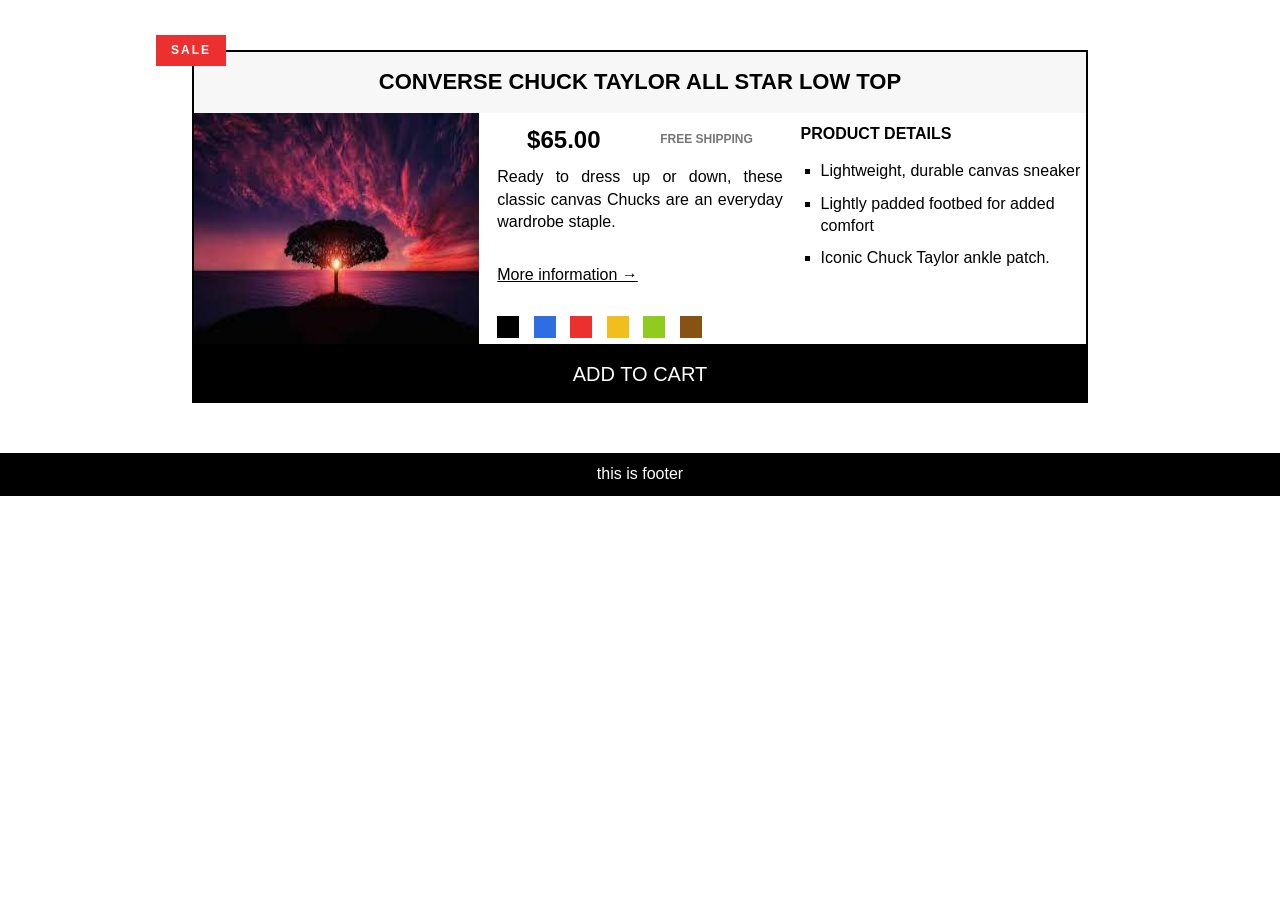
<file: challeng2_cart.html>
<!DOCTYPE html>
<html lang="en">
  <head>
    <meta charset="UTF-8" />
    <meta name="viewport" content="width=device-width, initial-scale=1.0" />
    <title>Document</title>

    <style>
      * {
        margin: 0;
        padding: 0;
        box-sizing: border-box;
      }

      body {
        font-family: sans-serif;
        line-height: 1.4;
      }

      /* PRODUCT */
      .product {
        width: 70%;
        margin: 50px auto;
        position: relative;

        box-sizing: border-box;
        border: 2px solid black;
      }

      .product-title {
        text-align: center;
        font-size: 22px;
        text-transform: uppercase;
        background-color: #f7f7f7;
        padding: 15px;
      }

      /* PRODUCT INFORMATION */
      .price {
        font-size: 24px;
      }

      .shipping {
        font-size: 12px;
        text-transform: uppercase;
        font-weight: bold;
        color: #777;
      }

      .sale {
        background-color: #ec2f2f;
        color: #fff;
        font-size: 12px;
        text-transform: uppercase;
        font-weight: bold;
        letter-spacing: 2px;
        padding: 7px 15px;
        display: inline-block;
        position: absolute;
        top: -17px;
        left: -38px;

        /*   width: 40px;
  text-align: center; */
      }

      .more-info:link,
      .more-info:visited {
        color: black;
        margin-bottom: 30px;
        display: inline-block;
        margin-top: 30px;
      }

      .more-info:hover,
      .more-info:active {
        text-decoration: none;
      }

      .color {
        background-color: #000;
        height: 22px;
        width: 22px;
        display: inline-block;
        margin-right: 10px;
      }

      .color-blue {
        background-color: #2f6ee2;
      }
      .color-red {
        background-color: #ec2f2f;
      }
      .color-yellow {
        background-color: #f0bf1e;
      }
      .color-green {
        background-color: #90cc20;
      }
      .color-brown {
        background-color: #885214;
      }

      /* PRODUCT DETAILS */
      .details-title {
        text-transform: uppercase;
        font-size: 16px;
        margin-bottom: 15px;
        margin-top: 10px;
      }

      .details-list {
        list-style: square;
        margin-left: 20px;
      }

      .details-list li {
        margin-bottom: 10px;
      }

      /* BUTTON */
      .add-cart {
        background-color: #000;
        border: none;
        color: #fff;
        font-size: 20px;
        text-transform: uppercase;
        cursor: pointer;
        padding: 15px;
        width: 100%;
        border-top: 4px solid black;
      }

      .add-cart:hover {
        color: #000;
        background-color: #fff;
      }

      .price_shipping {
        display: flex;
        justify-content: space-around;
        align-items: center;
        margin: 10px 0;
      }
      .product-description {
        text-align: justify;
      }
      .main {
        display: flex;
        justify-content: center;
        gap: 2%;
      }
      .first {
        flex: 1;
        width: 30%;
        height: auto;
      }
      .second {
        flex: 1;
        width: 30%;
        height: auto;
      }
      .third {
        flex: 1;
        width: 30%;
        height: auto;
      }
      footer {
        clear: both;
        background-color: black;
        color: white;
        text-align: center;
        padding: 10px;
      }
    </style>
  </head>
  <body>
    <article class="product">
      <h2 class="product-title">Converse Chuck Taylor All Star Low Top</h2>
      <div class="main">
        <img
          src="images/first.jpg"
          alt="Chuck Taylor All Star Shoe"
          class="first"
        />

        <div class="second">
          <div class="price_shipping">
            <p class="price"><strong>$65.00</strong></p>
            <p class="shipping">Free shipping</p>
          </div>
          <p class="sale">Sale</p>

          <p class="product-description">
            Ready to dress up or down, these classic canvas Chucks are an
            everyday wardrobe staple.
          </p>
          <a href="https://converse.com" target="_blank" class="more-info"
            >More information &rarr;</a
          >

          <div class="colors">
            <div class="color"></div>
            <div class="color color-blue"></div>
            <div class="color color-red"></div>
            <div class="color color-yellow"></div>
            <div class="color color-green"></div>
            <div class="color color-brown"></div>
          </div>
        </div>
        <div class="third">
          <h3 class="details-title">Product details</h3>
          <ul class="details-list">
            <li>Lightweight, durable canvas sneaker</li>
            <li>Lightly padded footbed for added comfort</li>
            <li>Iconic Chuck Taylor ankle patch.</li>
          </ul>
        </div>
      </div>
      <button class="add-cart">Add to cart</button>
    </article>
    <footer>this is footer</footer>
  </body>
</html>
</file>
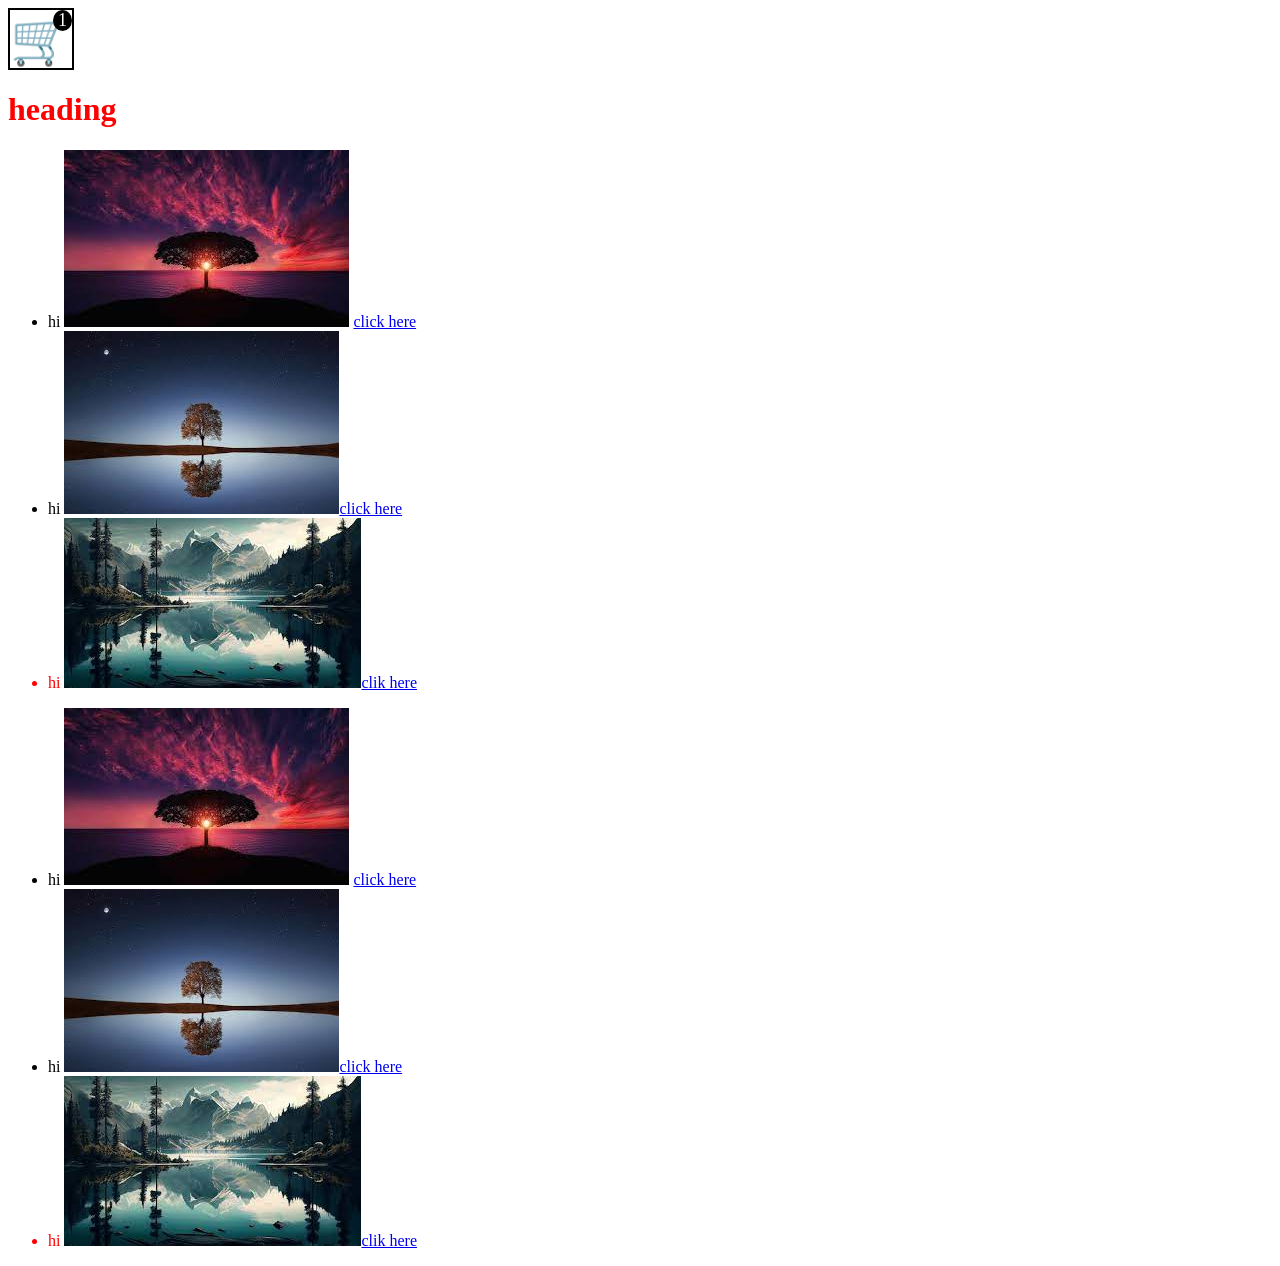
<file: challenge1_tags.html>
<!DOCTYPE html>
<html lang="en">
  <head>
    <meta charset="UTF-8" />
    <meta name="viewport" content="width=device-width, initial-scale=1.0" />
    <title>Challenge1</title>
    <style>
      /* li {
         list-style: none;
       } */
      /* #first {
         background-color: orange;
       } */
      li:nth-child(3) {
        color: red;
      }
      #first {
        color: red;
      }
      #second {
        color: blue;
      }

      .cart::after {
        content: "1";
        border-radius: 50%;
        background-color: black;
        color: white;
        font-size: large;
        display: inline-block;
        padding: 0 5px;
        position: absolute;
        right: 0;
        top: 0;
        /* left: 20px; */
      }
      div {
        position: relative;
        width: fit-content;
        height: fit-content;
        border: 2px solid black;
        font-size: 50px;
      }
    </style>
  </head>
  <body>
    <div class="cart">🛒</div>
    <h1 id="first">heading</h1>
    <aside>
      <ul class="first">
        <li>
          hi
          <img src="images/first.jpg" alt="" />
          <a href="https://www.google.com/">click here</a>
        </li>
        <li>
          hi <img src="images/second.jpg" alt="" /><a
            href="https://www.google.com/"
            >click here</a
          >
        </li>
        <li>
          hi <img src="images/third.jpg" alt="" /><a
            href="https://www.google.com/"
            >clik here</a
          >
        </li>
      </ul>
      <ul class="first">
        <li>
          hi
          <img src="images/first.jpg" alt="" />
          <a href="https://www.google.com/">click here</a>
        </li>
        <li>
          hi <img src="images/second.jpg" alt="" /><a
            href="https://www.google.com/"
            >click here</a
          >
        </li>
        <li>
          hi <img src="images/third.jpg" alt="" /><a
            href="https://www.google.com/"
            >clik here</a
          >
        </li>
      </ul>
    </aside>
  </body>
</html>
</file>
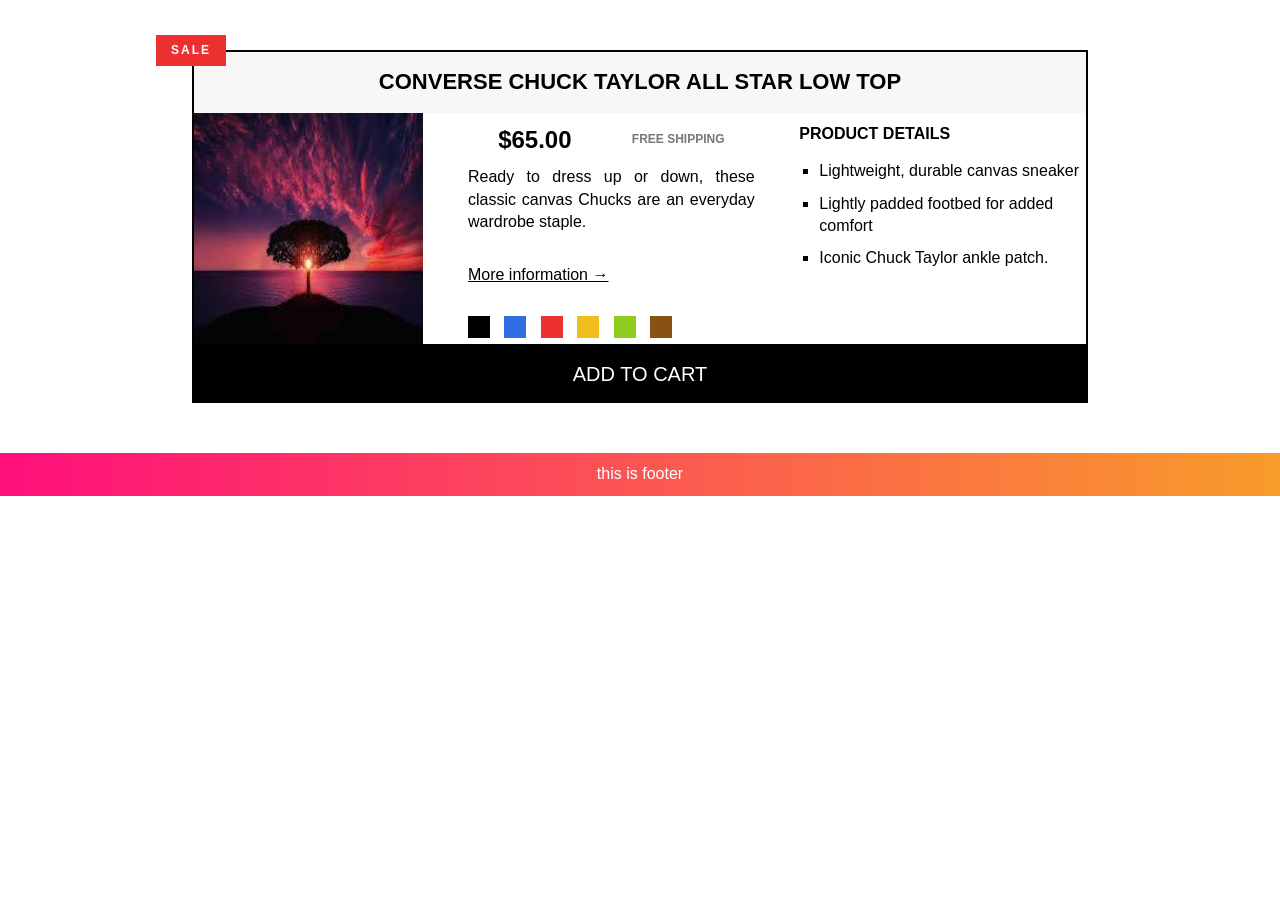
<file: challenge3_grid.html>
<!DOCTYPE html>
<html lang="en">
  <head>
    <meta charset="UTF-8" />
    <meta name="viewport" content="width=device-width, initial-scale=1.0" />
    <title>Document</title>

    <style>
      * {
        margin: 0;
        padding: 0;
        box-sizing: border-box;
      }

      body {
        font-family: sans-serif;
        line-height: 1.4;
      }

      /* PRODUCT */
      .product {
        width: 70%;
        margin: 50px auto;
        position: relative;

        box-sizing: border-box;
        border: 2px solid black;
      }

      .product-title {
        text-align: center;
        font-size: 22px;
        text-transform: uppercase;
        background-color: #f7f7f7;
        padding: 15px;
      }

      /* PRODUCT INFORMATION */
      .price {
        font-size: 24px;
      }

      .shipping {
        font-size: 12px;
        text-transform: uppercase;
        font-weight: bold;
        color: #777;
      }

      .sale {
        background-color: #ec2f2f;
        color: #fff;
        font-size: 12px;
        text-transform: uppercase;
        font-weight: bold;
        letter-spacing: 2px;
        padding: 7px 15px;
        display: inline-block;
        position: absolute;
        top: -17px;
        left: -38px;

        /*   width: 40px;
      text-align: center; */
      }

      .more-info:link,
      .more-info:visited {
        color: black;
        margin-bottom: 30px;
        display: inline-block;
        margin-top: 30px;
      }

      .more-info:hover,
      .more-info:active {
        text-decoration: none;
      }

      .color {
        background-color: #000;
        height: 22px;
        width: 22px;
        display: inline-block;
        margin-right: 10px;
      }

      .color-blue {
        background-color: #2f6ee2;
      }
      .color-red {
        background-color: #ec2f2f;
      }
      .color-yellow {
        background-color: #f0bf1e;
      }
      .color-green {
        background-color: #90cc20;
      }
      .color-brown {
        background-color: #885214;
      }

      /* PRODUCT DETAILS */
      .details-title {
        text-transform: uppercase;
        font-size: 16px;
        margin-bottom: 15px;
        margin-top: 10px;
      }

      .details-list {
        list-style: square;
        margin-left: 20px;
      }

      .details-list li {
        margin-bottom: 10px;
      }

      /* BUTTON */
      .add-cart {
        background-color: #000;
        border: none;
        color: #fff;
        font-size: 20px;
        text-transform: uppercase;
        cursor: pointer;
        padding: 15px;
        width: 100%;
        border-top: 4px solid black;
        grid-column: 1/-1;
      }

      .add-cart:hover {
        color: #000;
        background-color: #fff;
      }

      .price_shipping {
        display: flex;
        justify-content: space-around;
        align-items: center;
        margin: 10px 0;
      }
      .product-description {
        text-align: justify;
      }
      .first {
        width: 100%;
        height: 100%;
      }
      .main {
        display: grid;
        grid-template-columns: 4fr 5fr 5fr;
        column-gap: 5%;
      }
      footer {
        background: linear-gradient(
          90deg,
          hsla(333, 100%, 53%, 1) 0%,
          hsla(33, 94%, 57%, 1) 100%
        );

        color: white;
        text-align: center;
        padding: 10px;
      }
      @media only screen and (max-width: 1085px) {
        .main {
          display: grid;
          grid-template-columns: 2fr 3fr;
        }
        .third {
          grid-column: 1/-1;
        }
        .second {
          margin-right: 2%;
        }
      }
      @media only screen and (max-width: 575px) {
        .main {
          display: grid;
          grid-template-columns: 1fr;
        }
        .third {
          grid-column: 1/-1;
        }
        .second {
          margin-right: 2%;
        }
      }
    </style>
  </head>
  <body>
    <article class="product">
      <h2 class="product-title">Converse Chuck Taylor All Star Low Top</h2>
      <div class="main">
        <img
          src="images/first.jpg"
          alt="Chuck Taylor All Star Shoe"
          class="first"
        />

        <div class="second">
          <div class="price_shipping">
            <p class="price"><strong>$65.00</strong></p>
            <p class="shipping">Free shipping</p>
          </div>
          <p class="sale">Sale</p>

          <p class="product-description">
            Ready to dress up or down, these classic canvas Chucks are an
            everyday wardrobe staple.
          </p>
          <a href="https://converse.com" target="_blank" class="more-info"
            >More information &rarr;</a
          >

          <div class="colors">
            <div class="color"></div>
            <div class="color color-blue"></div>
            <div class="color color-red"></div>
            <div class="color color-yellow"></div>
            <div class="color color-green"></div>
            <div class="color color-brown"></div>
          </div>
        </div>
        <div class="third">
          <h3 class="details-title">Product details</h3>
          <ul class="details-list">
            <li>Lightweight, durable canvas sneaker</li>
            <li>Lightly padded footbed for added comfort</li>
            <li>Iconic Chuck Taylor ankle patch.</li>
          </ul>
        </div>
        <button class="add-cart">Add to cart</button>
      </div>
    </article>
    <footer>this is footer</footer>
  </body>
</html>
</file>
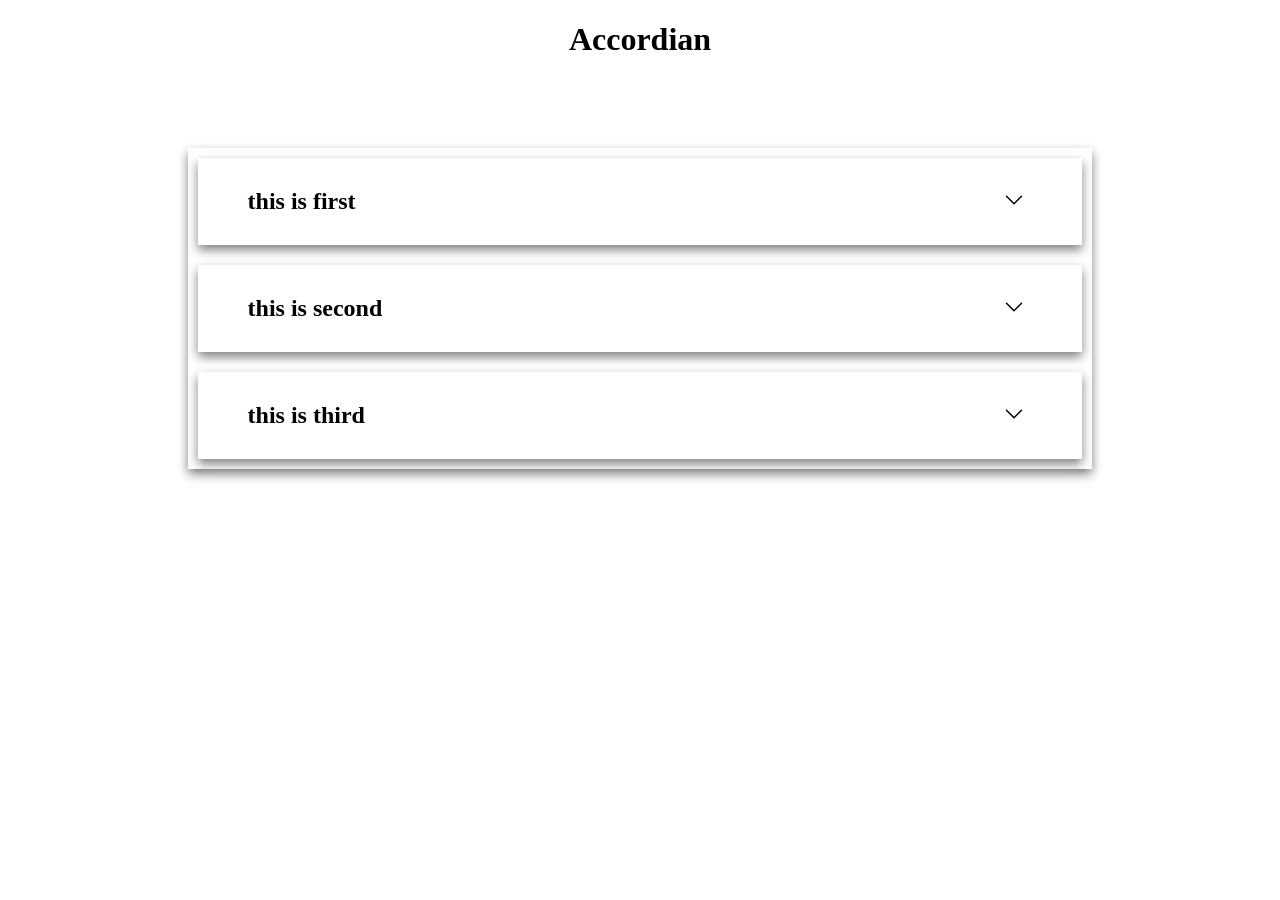
<file: challenge4_Accordian.html>
<!DOCTYPE html>
<html lang="en">
  <head>
    <meta charset="UTF-8" />
    <meta name="viewport" content="width=device-width, initial-scale=1.0" />
    <title>Accordian</title>
    <style>
      .accordian {
        width: 70%;

        margin: 10vh auto;
        display: grid;
        grid-template-columns: 1fr;
        gap: 20px;
        padding: 10px 10px;
        box-shadow: 0 5px 10px 0 grey;
      }
      .com {
        grid-column: 1/-1;
        padding: 10px 50px;

        box-shadow: 0 5px 10px 0 grey;
        display: grid;
        grid-template-columns: 1fr auto;
      }
      button {
        border: none;
        background-color: white;
      }
      p {
        grid-column: 1/-1;
      }
      .hidden {
        display: none;
      }
      .icon {
        width: 24px;
        height: 24px;
      }
      h1 {
        text-align: center;
      }
    </style>
  </head>
  <body>
    <h1>Accordian</h1>
    <div class="accordian">
      <div class="first com">
        <h2>this is first</h2>
        <button>
          <svg
            xmlns="http://www.w3.org/2000/svg"
            fill="none"
            viewBox="0 0 24 24"
            stroke-width="1.5"
            stroke="currentColor"
            class="icon"
          >
            <path
              stroke-linecap="round"
              stroke-linejoin="round"
              d="m19.5 8.25-7.5 7.5-7.5-7.5"
            />
          </svg>
        </button>

        <p class="para1 hidden para">
          Lorem ipsum dolor sit amet consectetur adipisicing elit. Est, totam,
          veniam quas blanditiis asperiores doloribus sit quae, doloremque neque
          eius perferendis nulla incidunt eum dolore laborum amet animi? Quidem
          magni inventore facere praesentium in. Lorem ipsum dolor, sit amet
          consectetur adipisicing elit. Sequi quod similique ducimus eaque
          libero deserunt, optio odio illum fugiat? Architecto cupiditate nihil,
          labore nostrum quis minus, totam facilis aperiam perferendis aliquid,
          magni rem suscipit?1
        </p>
      </div>
      <div class="second com">
        <h2>this is second</h2>
        <button>
          <svg
            xmlns="http://www.w3.org/2000/svg"
            fill="none"
            viewBox="0 0 24 24"
            stroke-width="1.5"
            stroke="currentColor"
            class="icon"
          >
            <path
              stroke-linecap="round"
              stroke-linejoin="round"
              d="m19.5 8.25-7.5 7.5-7.5-7.5"
            />
          </svg>
        </button>
        <p class="para2 hidden para">
          Lorem ipsum dolor sit amet consectetur adipisicing elit. Est, totam,
          veniam quas blanditiis asperiores doloribus sit quae, doloremque neque
          eius perferendis nulla incidunt eum dolore laborum amet animi? Quidem
          magni inventore facere praesentium in. Lorem ipsum dolor, sit amet
          consectetur adipisicing elit. Sequi quod similique ducimus eaque
          libero deserunt, optio odio illum fugiat? Architecto cupiditate nihil,
          labore nostrum quis minus, totam facilis aperiam perferendis aliquid,
          magni rem suscipit?2
        </p>
      </div>
      <div class="third com">
        <h2>this is third</h2>
        <button>
          <svg
            xmlns="http://www.w3.org/2000/svg"
            fill="none"
            viewBox="0 0 24 24"
            stroke-width="1.5"
            stroke="currentColor"
            class="icon"
          >
            <path
              stroke-linecap="round"
              stroke-linejoin="round"
              d="m19.5 8.25-7.5 7.5-7.5-7.5"
            />
          </svg>
        </button>
        <p class="para3 hidden para">
          Lorem ipsum dolor sit amet consectetur adipisicing elit. Est, totam,
          veniam quas blanditiis asperiores doloribus sit quae, doloremque neque
          eius perferendis nulla incidunt eum dolore laborum amet animi? Quidem
          magni inventore facere praesentium in. Lorem ipsum dolor, sit amet
          consectetur adipisicing elit. Sequi quod similique ducimus eaque
          libero deserunt, optio odio illum fugiat? Architecto cupiditate nihil,
          labore nostrum quis minus, totam facilis aperiam perferendis aliquid,
          magni rem suscipit?3
        </p>
      </div>
    </div>
  </body>
  <script>
    let allbt = document.querySelectorAll("button");
    allbt.forEach((bt, i) => {
      bt.addEventListener("click", (bt) => {
        console.log(`para${i + 1}`);
        document.querySelector(`.para${i + 1}`).classList.toggle("hidden");
      });
    });
  </script>
</html>
</file>
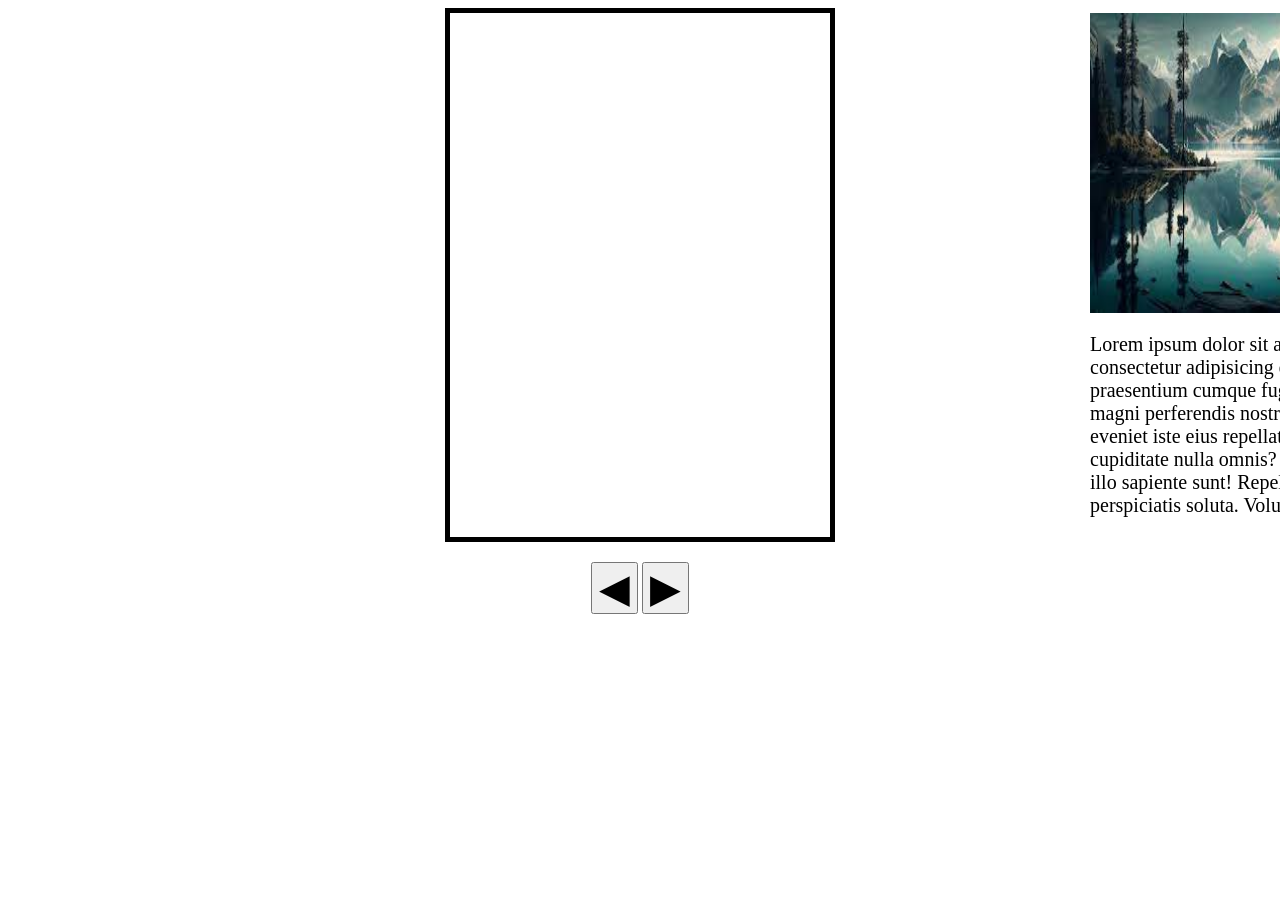
<file: challenge5_slider.html>
<!DOCTYPE html>
<html lang="en">
  <head>
    <meta charset="UTF-8" />
    <meta name="viewport" content="width=device-width, initial-scale=1.0" />
    <title>slider</title>
    <style>
      div {
        display: grid;
        grid-template-columns: 300px;
      }
      img {
        width: 300px;
        height: 300px;
      }
      p {
        font-size: 20px;
      }
      .main {
        width: 300px;
        display: grid;
        grid-template-columns: 1fr 1fr 1fr;
        margin: auto;
        

        transition: transform 0.5s ease;
      }
      .show {
        display: block;
      }
      .hidden {
        visibility: hidden;
      }
      .cont{
        border:5px solid black;
        margin:auto;
      }
      header{
        border:5px solid black;
        width:30%;
        margin:auto;
      }
      .bt{
        display:block;
          margin:20px;
          text-align: center;

      }
      .bt1,.bt2{
        font-size:40px;
      }
    </style>
  </head>
  <body>
    <header>
    <div class="main">
    
      <div class="content c1 hidden">
        <img src="images/first.jpg" alt="" />
        <p>
          Lorem ipsum dolor sit amet, consectetur adipisicing elit. Nesciunt
          praesentium cumque fugit mollitia, magni perferendis nostrum odit in
          eveniet iste eius repellat facere cupiditate nulla omnis? Asperiores
          illo sapiente sunt! Repellat, perspiciatis soluta. Voluptatum.
        </p>
      </div>
      <div class="content c2 hidden">
        <img src="images/second.jpg" alt="" />
        <p>
          Lorem ipsum dolor sit amet, consectetur adipisicing elit. Nesciunt
          praesentium cumque fugit mollitia, magni perferendis nostrum odit in
          eveniet iste eius repellat facere cupiditate nulla omnis? Asperiores
          illo sapiente sunt! Repellat, perspiciatis soluta. Voluptatum.
        </p>
        </div>
      <div class="content c3  ">
        <img src="images/third.jpg" alt="" />
        <p>
          Lorem ipsum dolor sit amet, consectetur adipisicing elit. Nesciunt
          praesentium cumque fugit mollitia, magni perferendis nostrum odit in
          eveniet iste eius repellat facere cupiditate nulla omnis? Asperiores
          illo sapiente sunt! Repellat, perspiciatis soluta. Voluptatum.
        </p>
      </div>
    </div>
 </header>
 <div class="bt">
    <button class="bt1">◀</button>
    <button class="bt2">▶</button>
</div>
  </body>
 
  </html>
  </html>
  <script>
    let left = document.querySelector(".bt1");
    let right = document.querySelector(".bt2");
    let container = document.querySelector(".main");
    let i = 1;
    left.addEventListener("click", (e) => {
      container.style.transform = `translateX(-${(i % 3) * 300}px)`;
      //   document.querySelector(`.c1`).classList.add("hidden");
      //   document.querySelector(`.c2`).classList.add("hidden");
      //   document.querySelector(`.c3`).classList.add("hidden");
      document.querySelector(`.c${i}`).classList.add("hidden");
      if (i === 3) i = 0;
      document.querySelector(`.c${i + 1}`).classList.remove("hidden");

      i++;
      // if (i == 3) i = 0;
    });
    let j=1;
    let k=3;
    right.addEventListener("click", (e) => {
      container.style.transform = `translateX(+${(j % 3) * 300}px)`;
      
      document.querySelector(`.c${k}`).classList.add("hidden");

      // if(j===1) j=4;
      if(k===1)k=4;
      document.querySelector(`.c${k - 1}`).classList.remove("hidden");
      k--;
      j++;
      // if (i == 3) i = 0;
    });
  </script>
</html>
</file>
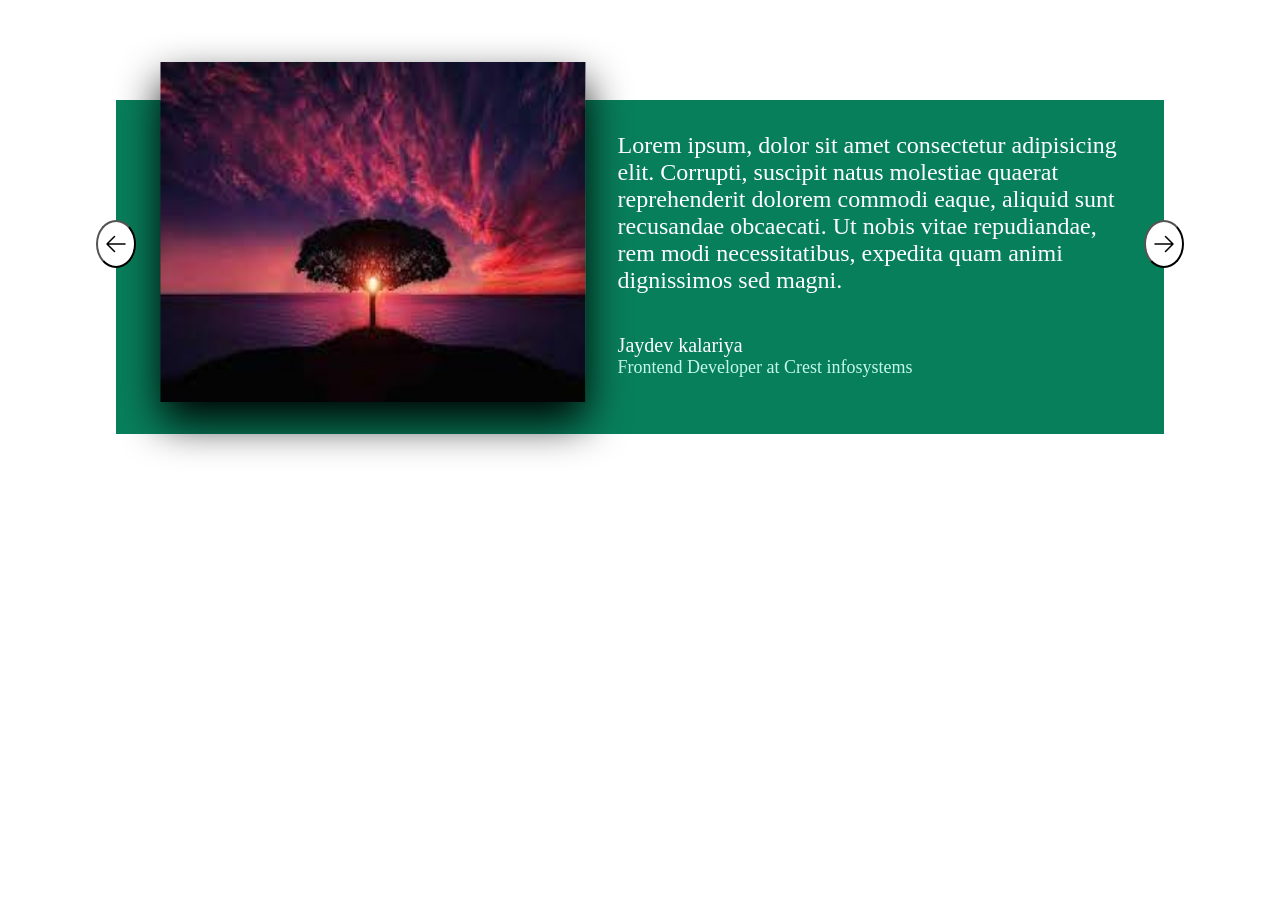
<file: challenge6.html>
<!DOCTYPE html>
<html lang="en">
<head>
    <meta charset="UTF-8">
    <meta name="viewport" content="width=device-width, initial-scale=1.0">
    <title>Document</title>
</head>
<style>
    .carosol{
        background-color:#087f5b;
        width:70%;
        margin:100px auto;
        padding:32px;
        padding-left:132px;
        display:grid;
        grid-template-columns: auto 1fr;
        color:white;
        column-gap:120px;
        position:relative;
    }
    .img{
        transform:scale(1.7);
        height:200px;
        width:250px;
        box-shadow:0px 12px 24px 0 black;

    }
    .text{
        font-size:24px;
        font-weight:500px;

    }
    .author{
        margin-top:40px;
        line-height: 0;
    }
    .name{
        padding: 0;
        margin:0;
        font-size:20px;
    }
    .desc{
        padding: 0;
        margin:0;
        font-size:18px;
        color:#c3fae8
       
    }
    .bt1{
        position:absolute;
        left:-20px;
        top:120px;
        font-size:36px;
        font-weight:bold;
        border-radius:50%;
        background-color: white;
    }
    .bt2{
        position:absolute;
        right:-20px;
        top:120px;
        font-size:36px;
        font-weight:bold;
        border-radius:50%;
        background-color: white;
    }
    .btn{
        width:24px;
        height:24px;
    }
</style>
<body>
    <div class="carosol">
        <img src="images/first.jpg" alt="" class="img" />
        <div class="text">
            Lorem ipsum, dolor sit amet consectetur adipisicing elit. Corrupti, suscipit natus molestiae quaerat reprehenderit dolorem commodi eaque, aliquid sunt recusandae obcaecati. Ut nobis vitae repudiandae, rem modi necessitatibus, expedita quam animi dignissimos sed magni.

            <p class="author">
                <p class="name">Jaydev kalariya</p>
                <p class="desc">Frontend Developer at Crest infosystems</p>
            </p>
        </div>
        <button class="bt1"><svg xmlns="http://www.w3.org/2000/svg" fill="none" viewBox="0 0 24 24" stroke-width="1.5" stroke="currentColor" class="btn">
            <path stroke-linecap="round" stroke-linejoin="round" d="M10.5 19.5 3 12m0 0 7.5-7.5M3 12h18" />
          </svg>
          </button>
        <button class="bt2"><svg xmlns="http://www.w3.org/2000/svg" fill="none" viewBox="0 0 24 24" stroke-width="1.5" stroke="currentColor" class="btn">
            <path stroke-linecap="round" stroke-linejoin="round" d="M13.5 4.5 21 12m0 0-7.5 7.5M21 12H3" />
          </svg>
          </button>
    </div>
   
</body>
</html>
</file>
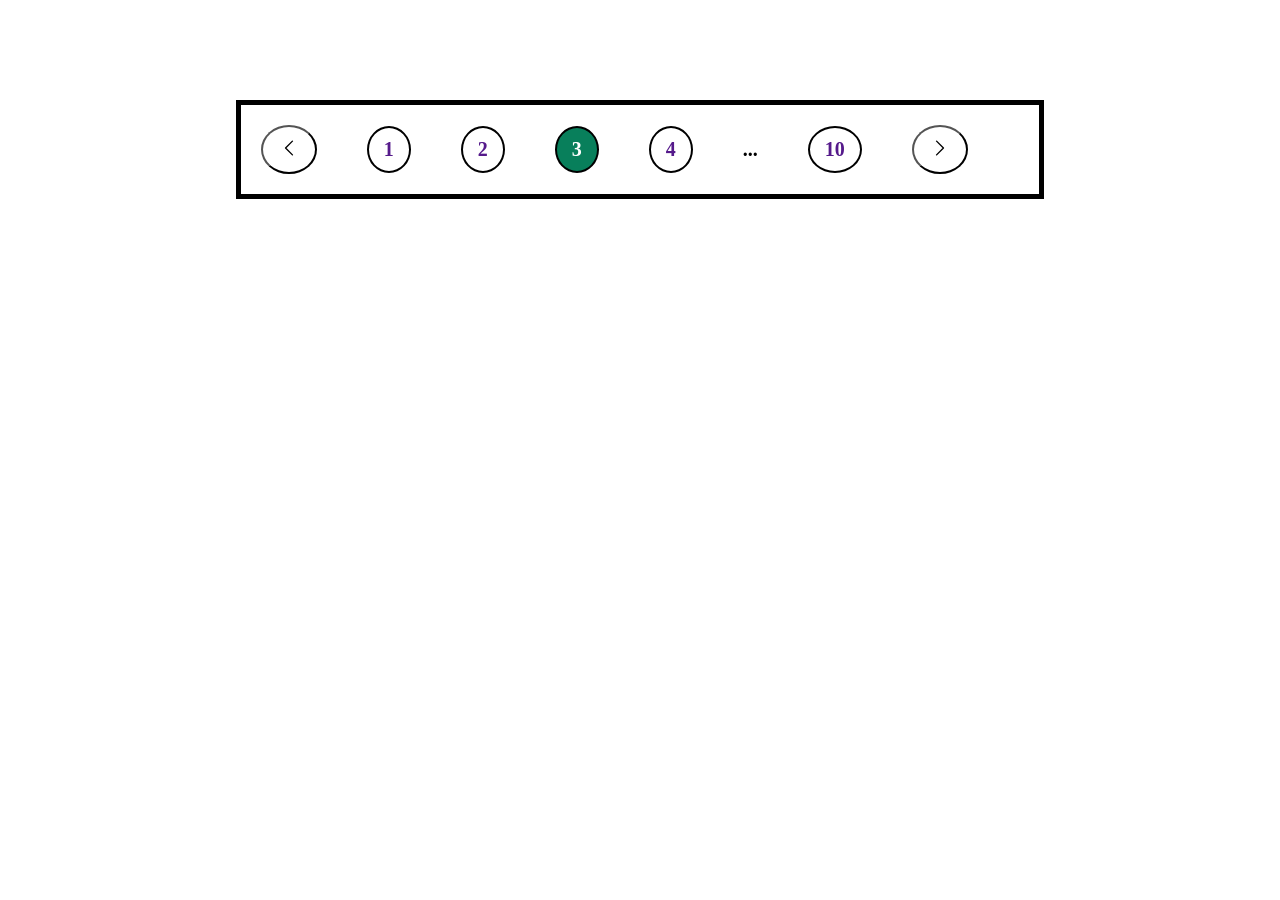
<file: challenge7_Pagination.html>
<!DOCTYPE html>
<html lang="en">
  <head>
    <meta charset="UTF-8" />
    <meta name="viewport" content="width=device-width, initial-scale=1.0" />
    <title>Pagination</title>
  </head>
  <style>
    .pagination {
      margin: 100px auto;
      border: 5px solid black;
      width: 60%;
      padding: 20px;
      display: flex;
      align-items: center;
      font-size: 20px;
      font-weight: bold;
      /* grid-template-rows: 1fr; */
      gap: 50px;
    }
    .bt1,
    .bt2 {
      font-weight: bold;
      border-radius: 50%;
      background-color: white;
      padding: 10px 15px;
      /* width: 300px;
      height: 300px; */
      display: inline;
    }
    .bt {
      width: 22px;
      height: 22px;
    }
    a {
      text-decoration: none;
      border: 2px solid black;
      border-radius: 50%;
      padding: 10px 15px;
    }
    a:hover,
    .bt1:hover,
    .bt2:hover,
    .highlight {
      background-color: #087f5b;
      color: white;
    }
    .hidden {
      display: none;
    }
  </style>
  <body>
    <div class="pagination">
      <button class="bt1">
        <svg
          xmlns="http://www.w3.org/2000/svg"
          fill="none"
          viewBox="0 0 24 24"
          stroke-width="1.5"
          stroke="currentColor"
          class="bt"
        >
          <path
            stroke-linecap="round"
            stroke-linejoin="round"
            d="M15.75 19.5 8.25 12l7.5-7.5"
          />
        </svg>
      </button>

      <a href="" class="a1" value="1">1</a>
      <a href="" class="a2" value="2">2</a>
      <a href="" class="highlight a3" value="3">3</a>
      <a href="" class="a4" value="4">4</a>
      <a href="" class="a5 hidden" value="5">5</a>
      <a href="" class="a6 hidden" value="6">6</a>
      <a href="" class="a7 hidden" value="7">7</a>
      <a href="" class="a8 hidden" value="8">8</a>
      <a href="" class="a9 hidden" value="9">9</a>
      <span>...</span>
      <a href="" class="a10" value="10">10</a>
      <button class="bt2">
        <svg
          xmlns="http://www.w3.org/2000/svg"
          fill="none"
          viewBox="0 0 24 24"
          stroke-width="1.5"
          stroke="currentColor"
          class="bt"
        >
          <path
            stroke-linecap="round"
            stroke-linejoin="round"
            d="m8.25 4.5 7.5 7.5-7.5 7.5"
          />
        </svg>
      </button>
    </div>
  </body>
  <script>
    let left = document.querySelector(".bt1");
    let right = document.querySelector(".bt2");

    let start = 1;
    let end = 4;
    left.addEventListener("click", (e) => {
      document.querySelector(`span`).classList.remove("hidden");
      if (start !== 1) {
        document.querySelector(`.a${start - 1}`).classList.remove("hidden");
        if (end !== 10)
          document.querySelector(`.a${end}`).classList.add("hidden");
        start--;
        end--;
      }
    });
    right.addEventListener("click", (e) => {
      if (end !== 9) {
        if (start === 5) {
          console.log("hello");
          document.querySelector(`span`).classList.add("hidden");
        } else document.querySelector(`span`).classList.remove("hidden");
        document.querySelector(`.a${start}`).classList.add("hidden");
        document.querySelector(`.a${end + 1}`).classList.remove("hidden");
        start++;
        end++;
      }
    });
  </script>
</html>
</file>
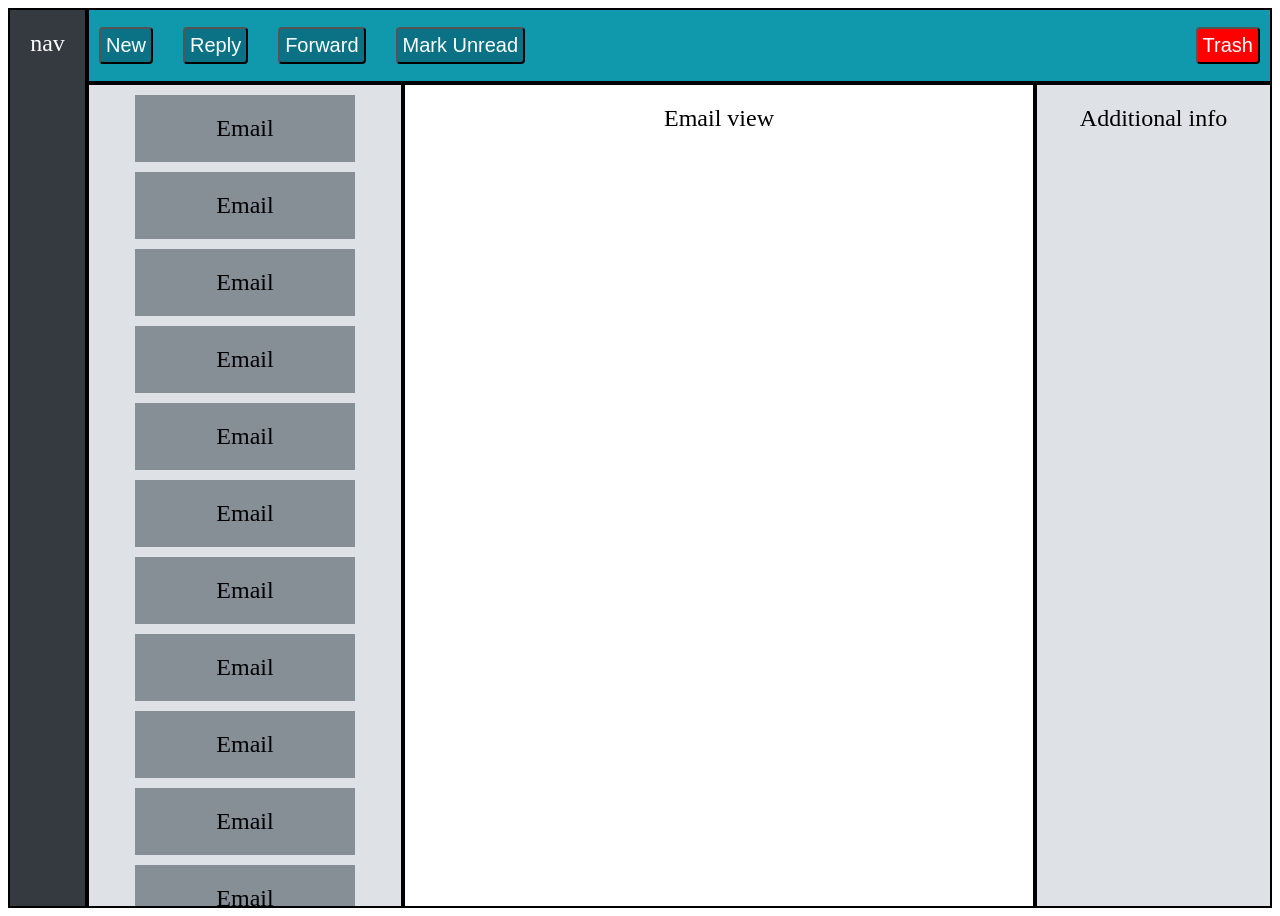
<file: challenge8_singlePage.html>
<!DOCTYPE html>
<html lang="en">
  <head>
    <meta charset="UTF-8" />
    <meta name="viewport" content="width=device-width, initial-scale=1.0" />
    <title>Document</title>
    <style>
      .container {
        display: grid;
        grid-template-columns: 1fr 4fr 8fr 3fr;
        grid-template-rows: 1fr 11fr;
        height: 100vh;
      }

      nav {
        border: 2px solid black;
        grid-column: 1/2;
        grid-row: 1/-1;
        background-color: #343a40;
        font-size: 24px;
        font-weight: 500px;
        padding: 20px;
        color: white;
        text-align: center;
      }
      .top {
        border: 2px solid black;
        grid-column: 2/-1;
        background-color: #1098ad;
        display: flex;
        gap: 20px;
        align-items: center;
      }
      .bt {
        font-size: 20px;
        font-weight: 500px;
        padding: 5px;
        margin-left: 10px;
        background-color: #0b7285;
        color: white;
        border-radius: 4px;
      }
      .bt5 {
        margin-left: auto;
        margin-right: 10px;
        background-color: red;
      }
      .first {
        border: 2px solid black;
        background-color: #dee2e6;
        display: flex;
        flex-direction: column;
        padding: 10px;
        gap: 10px;
        grid-template-columns: 1fr;
        text-align: center;
        overflow-y: scroll;
      }
      .second {
        border: 2px solid black;
        padding: 20px;
        text-align: center;
        font-size: 24px;
        font-weight: 500px;
      }
      .third {
        border: 2px solid black;
        background-color: #dee2e6;
        padding: 20px;
        font-size: 24px;
        font-weight: 500px;
        text-align: center;
      }
      .email {
        padding: 5px;
        font-size: 24px;
        font-weight: 500px;
        color: black;
        background-color: #868e96;
        height: 100px;
        width: 180px;
        margin: auto;
        display: flex;
        align-items: center;
        justify-content: center;
        padding: 20px;
      }
    </style>
  </head>
  <body>
    <div class="container">
      <nav>nav</nav>

      <div class="top">
        <button class="bt bt1">New</button>
        <button class="bt bt2">Reply</button>
        <button class="bt bt3">Forward</button>
        <button class="bt bt4">Mark Unread</button>
        <button class="bt bt5">Trash</button>
      </div>

      <div class="first">
        <div class="email">Email</div>
        <div class="email">Email</div>
        <div class="email">Email</div>
        <div class="email">Email</div>
        <div class="email">Email</div>
        <div class="email">Email</div>
        <div class="email">Email</div>
        <div class="email">Email</div>
        <div class="email">Email</div>
        <div class="email">Email</div>
        <div class="email">Email</div>
        <div class="email">Email</div>
        <div class="email">Email</div>
        <div class="email">Email</div>
        <div class="email">Email</div>
      </div>
      <div class="second">Email view</div>
      <div class="third">Additional info</div>
    </div>
  </body>
</html>
</file>
